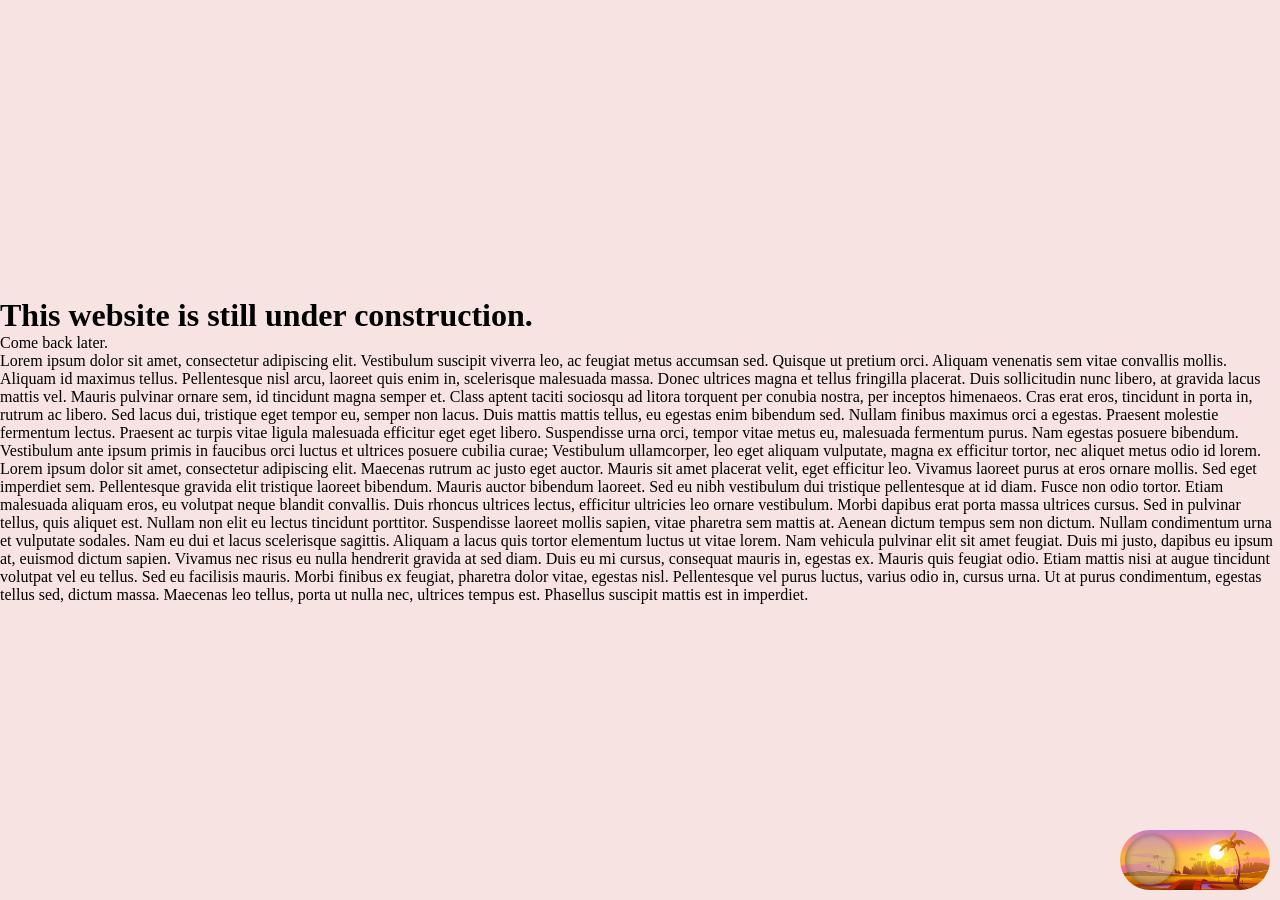
<file: index.html>
<!DOCTYPE html>
<html lang="en">
  <head>
    <meta http-equiv="content-language" content="en">
    <meta charset="UTF-8">
    <meta name="viewport" content="width=device-width, initial-scale=1.0">
    <meta name="keywords" content="website, test, aellora, lumirae, rae, lumi, ael, lora">
    <meta name="author" content="aellora">
    <meta name="publisher" content="aellora">
    <meta name="copyright" content="aellora">
    <meta name="description" content="This is a test website, used for testing purposes, in this website I test various javascripts, css and html specialties, so that I can have a live demo via github easy to have css examples.">
    <meta name="page-topic" content="Media">
    <meta name="page-type" content="Testing">
    <meta name="audience" content="Everyone">
    <meta name="robots" content="index, follow">
    <title>lumirae website for testing purposes</title>
    <link rel="canonical" href="https://lumirae.github.io" />
    <link rel="stylesheet" href="style.css" />
    <link
      rel="shortcut icon"
      href="/images/icon.png"
      type="image/x-icon"
      alt="lumirae logo image"
      title="lumirae"
    />
    <script>
      // Check if the current URL ends with "index.html"
      if (window.location.pathname.endsWith("/index.html")) {
        // Redirect to the root URL
        window.location.href = "/";
      }
    </script>
  </head>

<!-- Google tag (gtag.js) -->
<script async src="https://www.googletagmanager.com/gtag/js?id=G-LNLRST8VH1"></script>
<script>
  window.dataLayer = window.dataLayer || [];
  function gtag(){dataLayer.push(arguments);}
  gtag('js', new Date());

  gtag('config', 'G-LNLRST8VH1');
</script>

  <body data-theme="light">
    <div class="content">
      <h1>
        This website is still under construction.
      </h1>
      <p>
        Come back later.
      </p>
      <p>
        Lorem ipsum dolor sit amet, consectetur adipiscing elit. Vestibulum suscipit viverra leo, ac feugiat metus accumsan sed. Quisque ut pretium orci. Aliquam venenatis sem vitae convallis mollis. Aliquam id maximus tellus. Pellentesque nisl arcu, laoreet quis enim in, scelerisque malesuada massa. Donec ultrices magna et tellus fringilla placerat. Duis sollicitudin nunc libero, at gravida lacus mattis vel. Mauris pulvinar ornare sem, id tincidunt magna semper et.
        Class aptent taciti sociosqu ad litora torquent per conubia nostra, per inceptos himenaeos. Cras erat eros, tincidunt in porta in, rutrum ac libero. Sed lacus dui, tristique eget tempor eu, semper non lacus. Duis mattis mattis tellus, eu egestas enim bibendum sed. Nullam finibus maximus orci a egestas. Praesent molestie fermentum lectus. Praesent ac turpis vitae ligula malesuada efficitur eget eget libero. Suspendisse urna orci, tempor vitae metus eu, malesuada fermentum purus. Nam egestas posuere bibendum. Vestibulum ante ipsum primis in faucibus orci luctus et ultrices posuere cubilia curae; Vestibulum ullamcorper, leo eget aliquam vulputate, magna ex efficitur tortor, nec aliquet metus odio id lorem. Lorem ipsum dolor sit amet, consectetur adipiscing elit. Maecenas rutrum ac justo eget auctor. Mauris sit amet placerat velit, eget efficitur leo.
        Vivamus laoreet purus at eros ornare mollis. Sed eget imperdiet sem. Pellentesque gravida elit tristique laoreet bibendum. Mauris auctor bibendum laoreet. Sed eu nibh vestibulum dui tristique pellentesque at id diam. Fusce non odio tortor. Etiam malesuada aliquam eros, eu volutpat neque blandit convallis. Duis rhoncus ultrices lectus, efficitur ultricies leo ornare vestibulum. Morbi dapibus erat porta massa ultrices cursus. Sed in pulvinar tellus, quis aliquet est. Nullam non elit eu lectus tincidunt porttitor.
        Suspendisse laoreet mollis sapien, vitae pharetra sem mattis at. Aenean dictum tempus sem non dictum. Nullam condimentum urna et vulputate sodales. Nam eu dui et lacus scelerisque sagittis. Aliquam a lacus quis tortor elementum luctus ut vitae lorem. Nam vehicula pulvinar elit sit amet feugiat. Duis mi justo, dapibus eu ipsum at, euismod dictum sapien.
        Vivamus nec risus eu nulla hendrerit gravida at sed diam. Duis eu mi cursus, consequat mauris in, egestas ex. Mauris quis feugiat odio. Etiam mattis nisi at augue tincidunt volutpat vel eu tellus. Sed eu facilisis mauris. Morbi finibus ex feugiat, pharetra dolor vitae, egestas nisl. Pellentesque vel purus luctus, varius odio in, cursus urna. Ut at purus condimentum, egestas tellus sed, dictum massa. Maecenas leo tellus, porta ut nulla nec, ultrices tempus est. Phasellus suscipit mattis est in imperdiet. 
      </p>
    </div>

    <div class="toggle-btn" id="toggleBtn" title="Sun/Moon background">
      <span class="switch"></span>
      <img src="/images/icon.png" class="moon" alt="moon image" title="moon image" />
    </div>

    <script src="script.js"></script>

  </body>
</html>
</file>
<file: style.css>
/* Light Mode */
[data-theme="light"] {
  --background: #f8e3e3;
  --text: #000000;
  --primary: #ff7e7e;
  --secondary: #ffbbbc;
  --accent: #ffadad;
  --button-bg: #ffadad;
  --switch-bg: #b3b3b370;
}

/* Dark Mode */
[data-theme="dark"] {
  --background: #1a1a1a;
  --text: #ffffff;
  --primary: #ff7e7e;
  --secondary: #ffbbbc;
  --accent: #ffadad;
  --button-bg: #ff7e7e;
  --switch-bg: #a2a2a270;
}

* {
  margin: 0;
  padding: 0;
  box-sizing: border-box;
}

body {
  margin: 0 auto;
  padding: 0;
  min-height: 100vh;
  color: var(--text);
  background-color: var(--background);
  display: flex;
  align-items: center;
  justify-content: center;
  transition: background-color 1s ease;
}

.toggle-btn {
  position: fixed;
  right: 10px;
  bottom: 10px;
  transform: scale(0.5);
  transform-origin: bottom right;
  overflow: hidden;
  width: 300px;
  height: 120px;
  padding: 10px;
  border-radius: 100px;
  background-color: var(--button-bg);
  background-image: url(images/day-bg.jpg);
  background-size: cover;
  transition: all 0.4s cubic-bezier(0.65, 0.05, 0.36, 1);
}

.toggle-btn .switch {
  display: block;
  width: 100px;
  height: 100px;
  background-color: var(--switch-bg);
  border-radius: 50%;
  box-shadow: 5px 0px 10px rgba(0, 0, 0, 0.25),
    inset 5px 0 10px rgba(0, 0, 0, 0.25);
  transition: all 0.4s cubic-bezier(0.65, 0.05, 0.36, 1);
  cursor: pointer;
}

.toggle-btn .moon {
  width: 85px;
  position: absolute;
  bottom: 15px;
  left: 15px;
  transform: translateY(200%);
  transition: all 0.4s cubic-bezier(0.65, 0.05, 0.36, 1);
  z-index: 1;
}

.toggle-btn.active {
  background-image: url(images/night-bg.jpg);
}

.toggle-btn.active .switch {
  transform: translateX(calc(300px - 120px));
}

.toggle-btn.active .moon {
  transform: translateY(0);
}
</file>
